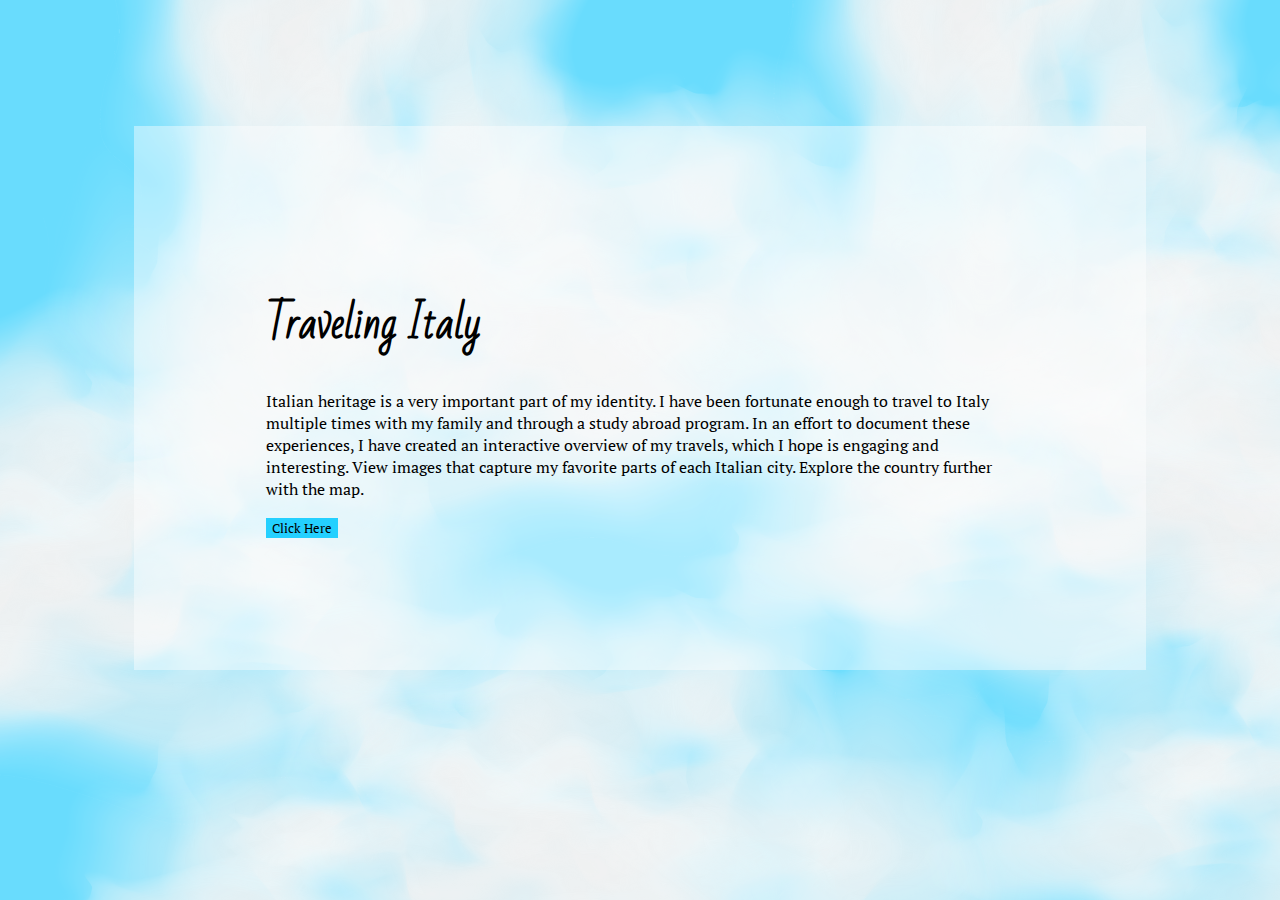
<file: index-home.html>
<!DOCTYPE html>
<html>
  <html lang="en">

<head>
    <title>Traveling Italy</title>
    <link rel="stylesheet" type="text/css" href="./styles/style-home.css" media="screen" />
    <style>
      @import url('https://fonts.googleapis.com/css2?family=Bad+Script&family=PT+Serif:ital,wght@0,400;0,700;1,400&display=swap');
      /* imported Bad Script for larger titles and PT Serif for regular text - may just use any serif */
      </style>
</head>
    
<body>
  <div id="main">

  <div id="innerMain">
    <h1>Traveling Italy</h1>

    <div class = "paragraphText">
    <p>Italian heritage is a very important part of my identity. I have been fortunate enough to travel to Italy multiple times with my family and through a study abroad program.
      
      In an effort to document these experiences, I have created an interactive overview of my travels, which I hope is engaging and interesting. View images that capture my favorite parts of each Italian city. Explore the country further with the map.</p>

    <a href="https://christophercali.github.io/Traveling-Italy/index.html">
      <button>Click Here</button>
    </a>

    </div>
  
  </div>
</div>
</body>

</html>
</file>
<file: styles/style-home.css>
h1{
    color: rgb(0, 0, 0);
  font-family: 'Bad Script';
  font-size: 40px;
}

.paragraphText{
  font-family: 'PT Serif';
}


button{
  font-family: 'PT Serif';
  background-color: #24d0ff; 
  border: none;
  text-align: center;
  cursor: pointer;
}

body{
  background-image: url('clouds.png');
}

#main{
  background-color: rgba(255, 255, 255, 0.426);
  margin-top: 10%;
  margin-bottom: 10%;
  margin-left: 10%;
  margin-right: 10%;
}

#innerMain{
  padding: 13%;
}
</file>
